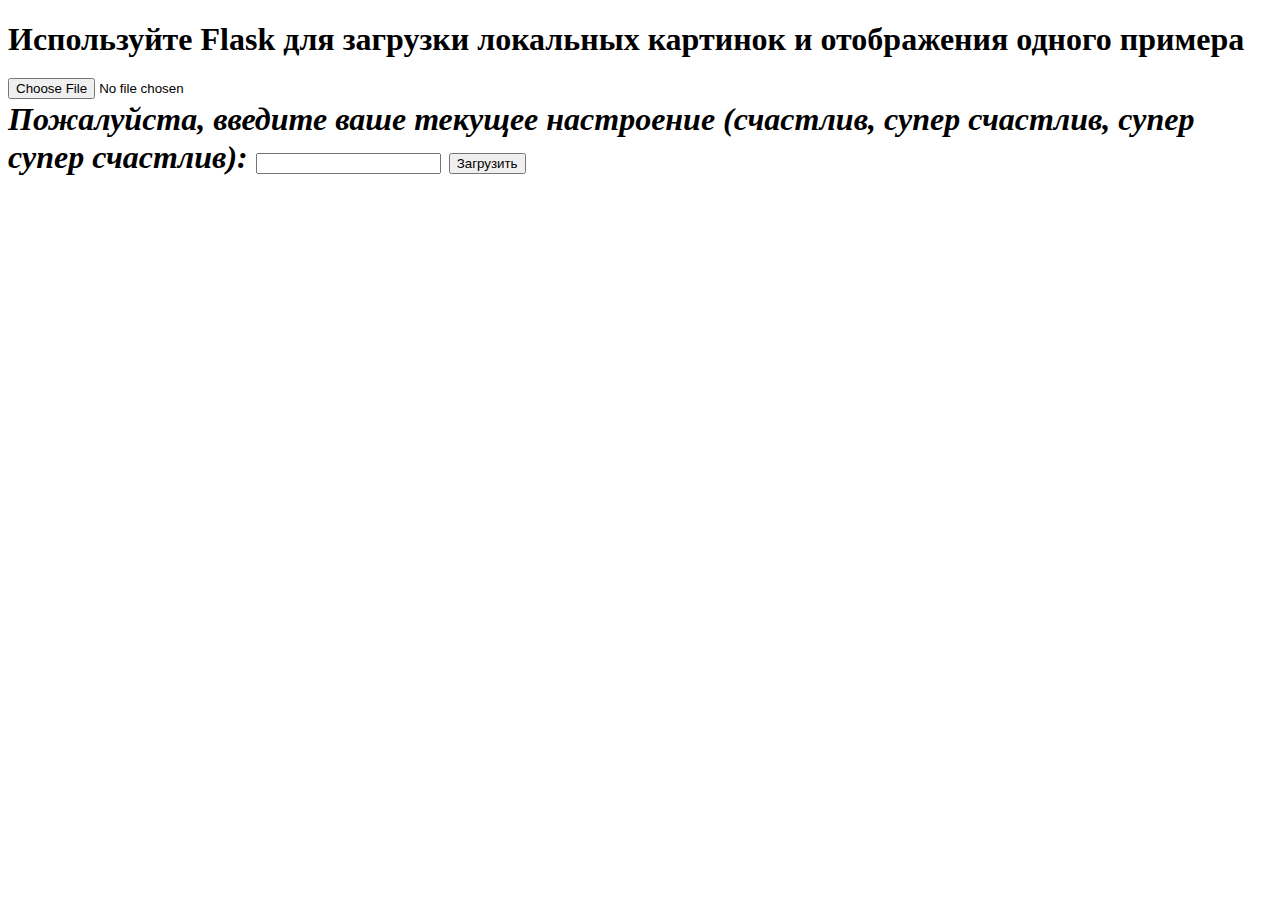
<file: templates/upload.html>
<!DOCTYPE html>
<html lang="en">
<head>
    <meta charset="UTF-8">
    <title> Демонстрация загрузки колбы </title>
</head>
<body>
    <h1> Используйте Flask для загрузки локальных картинок и отображения одного примера </ h1>
    <form action="" enctype='multipart/form-data' method='POST'>
        <input type="file" name="file" style="margin-top:20px;"/>
        <br>
        <I> Пожалуйста, введите ваше текущее настроение (счастлив, супер счастлив, супер супер счастлив): </I>
        <input type = "text" class = "txt_input" name = "name" value = "   " style = "margin-top: 10px;" />
        <input type = "submit" value = "Загрузить" class = "button-new" style = "margin-top: 15px;" />
    </form>
</body>
</html>
</file>
